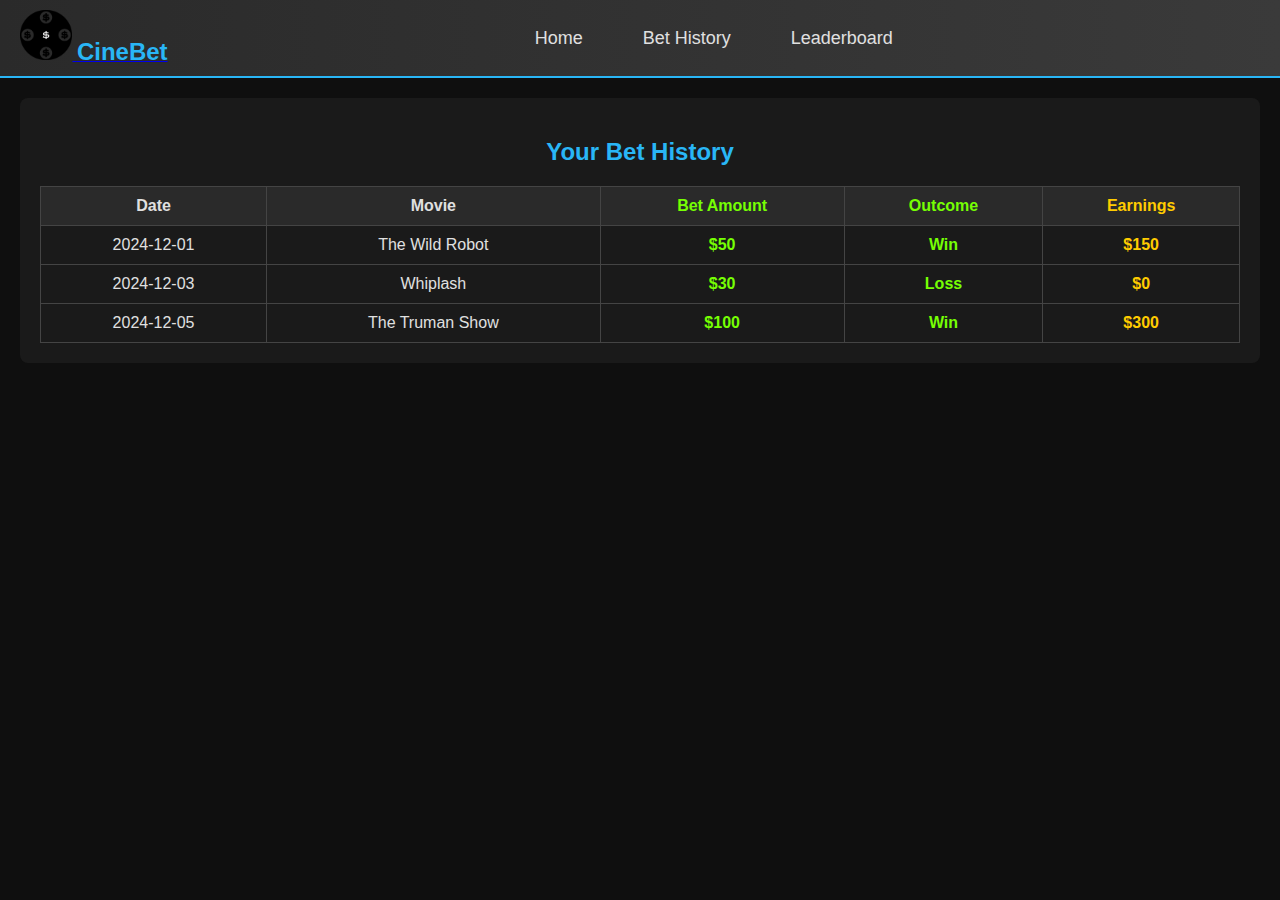
<file: bethistory.html>
<!DOCTYPE html>
<html lang="en">
<head>
    <meta charset="UTF-8">
    <meta name="viewport" content="width=device-width, initial-scale=1.0">
    <title>Bet History</title>
    <link rel="stylesheet" href="styles.css">
</head>
<body>
    <header>
        <div class="logo-container">
            <a href="index.html">
                <img src="images/logo.png" alt="CineBet Logo" class="logo">
                <span class="logo-text">CineBet</span>
            </a>
        </div>
        <nav>
            <ul>
                <li><a href="index.html">Home</a></li>
                <li><a href="bethistory.html">Bet History</a></li>
                <li><a href="leaderboard.html">Leaderboard</a></li>
            </ul>
        </nav>
    </header>
    <main>
        <section class="bethistory">
            <h2>Your Bet History</h2>
            <table>
                <thead>
                    <tr>
                        <th>Date</th>
                        <th>Movie</th>
                        <th>Bet Amount</th>
                        <th>Outcome</th>
                        <th>Earnings</th>
                    </tr>
                </thead>
                <tbody>
                    <tr>
                        <td>2024-12-01</td>
                        <td>The Wild Robot</td>
                        <td>$50</td>
                        <td>Win</td>
                        <td>$150</td>
                    </tr>
                    <tr>
                        <td>2024-12-03</td>
                        <td>Whiplash</td>
                        <td>$30</td>
                        <td>Loss</td>
                        <td>$0</td>
                    </tr>
                    <tr>
                        <td>2024-12-05</td>
                        <td>The Truman Show</td>
                        <td>$100</td>
                        <td>Win</td>
                        <td>$300</td>
                    </tr>
                </tbody>
            </table>
        </section>
    </main>
</body>
</html>
</file>
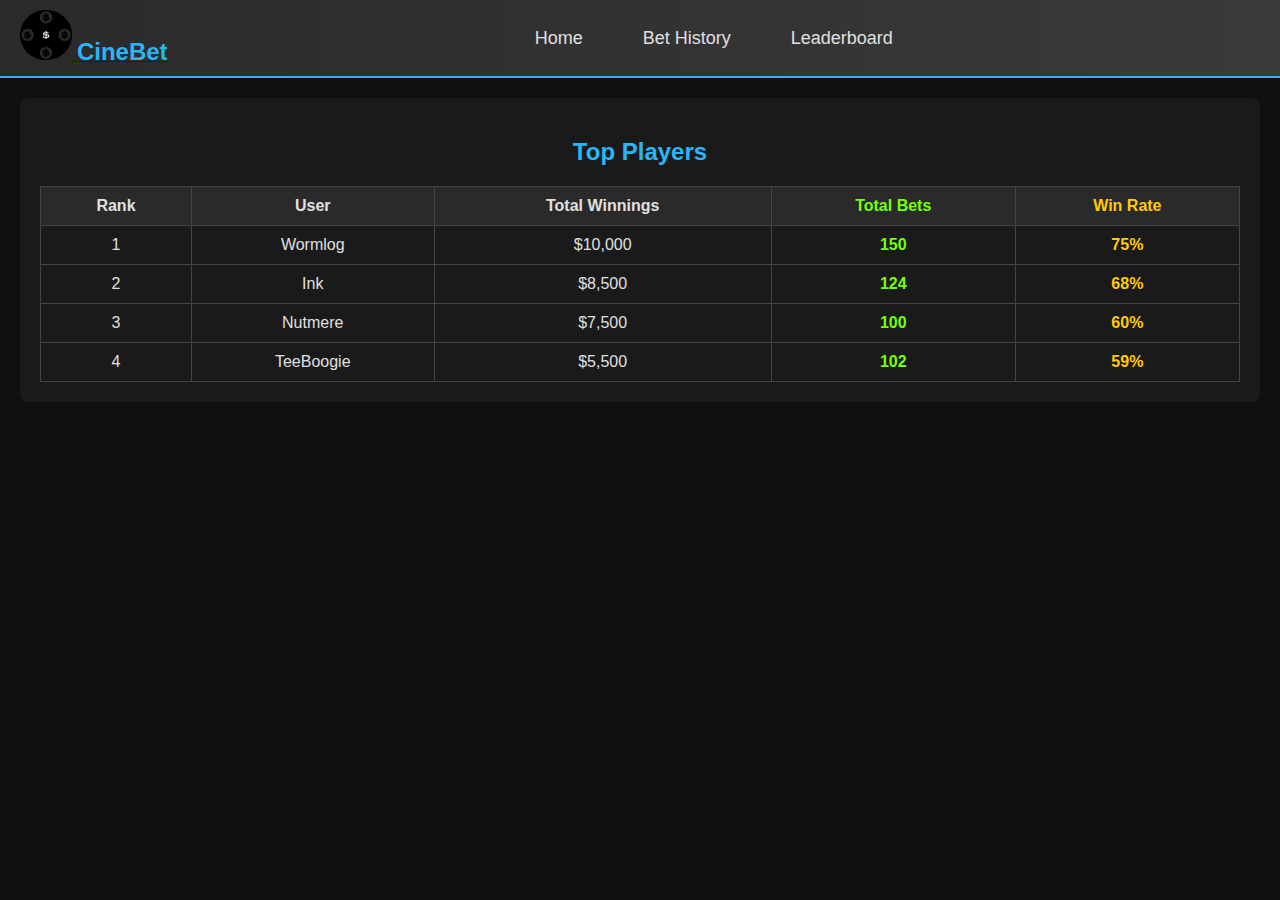
<file: leaderboard.html>
<!DOCTYPE html>
<html lang="en">
<head>
    <meta charset="UTF-8">
    <meta name="viewport" content="width=device-width, initial-scale=1.0">
    <title>Leaderboard</title>
    <link rel="stylesheet" href="styles.css">
</head>
<body>
    <header>
        <div class="logo-container">
            <a href="index.html">
                <img src="images/logo.png" alt="CineBet Logo" class="logo">
                <span class="logo-text">CineBet</span>
            </a>
        </div>
        <nav>
            <ul>
                <li><a href="index.html">Home</a></li>
                <li><a href="bethistory.html">Bet History</a></li>
                <li><a href="leaderboard.html">Leaderboard</a></li>
            </ul>
        </nav>
    </header>
    <main>
        <section class="leaderboard">
            <h2>Top Players</h2>
            <table>
                <thead>
                    <tr>
                        <th>Rank</th>
                        <th>User</th>
                        <th>Total Winnings</th>
                        <th>Total Bets</th> 
                        <th>Win Rate</th>
                    </tr>
                </thead>
                <tbody>
                    <tr>
                        <td>1</td>
                        <td>Wormlog</td>
                        <td>$10,000</td>
                        <td>150</td>
                        <td>75%</td>
                    </tr>
                    <tr>
                        <td>2</td>
                        <td>Ink</td>
                        <td>$8,500</td>
                        <td>124</td>
                        <td>68%</td>
                    </tr>
                    <tr>
                        <td>3</td>
                        <td>Nutmere</td>
                        <td>$7,500</td>
                        <td>100</td>
                        <td>60%</td>
                    </tr>
                    <tr>
                        <td>4</td>
                        <td>TeeBoogie</td>
                        <td>$5,500</td>
                        <td>102</td>
                        <td>59%</td>
                    </tr>
                </tbody>
            </table>
        </section>
    </main>
</body>
</html>
</file>
<file: styles.css>
body {
    font-family: 'Roboto', sans-serif;
    margin: 0;
    padding: 0;
    background-color: #0f0f0f;
    color: #e0e0e0;
    display: flex;
    flex-direction: column;
}

header {
    display: flex;
    justify-content: space-between;
    align-items: center;
    padding: 10px 20px;
    background: linear-gradient(90deg, #2a2a2a, #3a3a3a);
    border-bottom: 2px solid #29b6f6;
}


.logo-container {
    display: flex;
    align-items: center;
    gap: 10px;
}

.logo {
    height: 50px;
    width: auto;
}

.logo-text {
    font-family: 'Roboto', sans-serif;
    color: #29b6f6;
    font-size: 24px;
    font-weight: bold;
}

nav {
    flex: 1;
    display: flex;
    justify-content: center;
    align-items: center;
}

nav ul {
    display: flex;
    list-style: none;
    margin: 0;
    padding: 0;
    gap: 20px;
}

nav ul li a {
    text-decoration: none;
    color: #e0e0e0;
    font-size: 18px;
    padding: 10px 20px;
    border-radius: 5px;
    transition: color 0.3s, background-color 0.3s;
}

nav ul li a:hover,
nav ul li a.active {
    color: #0f0f0f;
    background-color: #29b6f6;
    font-weight: bold;
}

.upcoming-movies {
    padding: 20px;
    text-align: center;
    background: #1a1a1a;
    border-radius: 8px;
    margin: 20px;
}

.upcoming-movies h2 {
    font-size: 28px;
    color: #29b6f6;
    margin-bottom: 20px;
}

.movie-slider {
    display: flex;
    gap: 15px;
    overflow-x: auto;
    scrollbar-width: thin;
    padding: 10px 0;
}

.movie-slider::-webkit-scrollbar {
    height: 8px;
    background-color: #333;
}

.movie-slider::-webkit-scrollbar-thumb {
    background-color: #29b6f6;
    border-radius: 5px;
}

.movie-item img {
    width: 150px;
    height: auto;
    border-radius: 10px;
    transition: transform 0.3s ease, box-shadow 0.3s ease;
}

.movie-item img:hover {
    transform: scale(1.1); 
}

.movie-item p {
    margin-top: 10px;
    font-size: 16px;
    font-weight: bold;
}

.bottom-sections {
    display: flex;
    justify-content: space-between;
    padding: 20px;
    gap: 20px;
}

.bottom-sections > div {
    flex: 1;
    padding: 10px;
    background: #222;
    border-radius: 5px;
}

.movie-grid {
    display: grid;
    grid-template-columns: repeat(auto-fit, minmax(200px, 1fr));
    gap: 20px;
    padding: 20px;
}

.movie-card {
    background: #222;
    color: #fff;
    border-radius: 5px;
    padding: 10px;
    text-align: center;
}

.movie-card img {
    width: 100%;
    border-radius: 5px;
    margin-bottom: 10px;
}

table {
    width: 100%;
    border-collapse: collapse;
    margin: 20px 0;
}

table th, table td {
    border: 1px solid #444;
    padding: 10px;
    text-align: center;
}

table th {
    background: #333;
    color: #fff;
}

table td {
    background: #222;
    color: #fff;
}

table tr:nth-child(even) {
    background: #292929; 
}

table tr:hover {
    background: #444; 
}

.bethistory {
    padding: 20px;
    background: #1a1a1a;
    border-radius: 8px;
    margin: 20px;
    color: #e0e0e0;
    text-align: center;
}

.bethistory h2 {
    text-align: center;
    color: #29b6f6; /* Cyan header color */
    margin-bottom: 20px;
}

.bethistory table {
    width: 100%;
    border-collapse: collapse;
    margin: 0 auto;
}

.bethistory table th,
.bethistory table td {
    border: 1px solid #444;
    padding: 10px;
    text-align: center;
}

.bethistory table th {
    background: #2a2a2a;
    color: #e0e0e0;
    font-weight: bold;
}

.bethistory table td {
    background: #1a1a1a;
    color: #e0e0e0;
}

.bethistory table tr:nth-child(even) {
    background: #292929;
}

.bethistory table tr:hover {
    background: #333;
}

.bethistory table th:nth-child(3),
.bethistory table td:nth-child(3) {
    color: #76ff03; /* Bright green for Bet Amount */
    font-weight: bold;
}

.bethistory table th:nth-child(5),
.bethistory table td:nth-child(5) {
    color: #ffcc00; /* Gold for Earnings */
    font-weight: bold;
}


.recent-winners .winner {
    text-align: center;
    margin-bottom: 20px;
}

.recent-winners .winner img {
    width: 150px;
    height: auto;
    border-radius: 5px;
    box-shadow: 0px 4px 6px rgba(0, 0, 0, 0.5);
}

.recent-winners .winner p {
    margin-top: 10px;
    font-size: 16px;
    color: #fff;
}

.recent-winners .winner .tomatometer {
    color: #d32f2f;
    font-weight: bold;
}

.recent-winners .winner .popcorn-meter {
    color: #ffa726;
    font-weight: bold;
}

.popular-bets .bet-grid {
    display: grid;
    grid-template-columns: repeat(2, 1fr);
    gap: 20px;
    justify-items: center;
    padding: 20px 0;
}

.popular-bets, .recent-winners {
    border: 2px solid #29b6f6; 
    border-radius: 8px;
    padding: 10px;
    margin: 10px;
    box-shadow: 0 4px 8px rgba(41, 182, 246, 0.3);
}

.popular-bets .bet-grid, .recent-winners .winner {
    padding: 10px;
}

.popular-bets .bet-item {
    text-align: center;
    background: #1a1a1a;
    padding: 15px;
    border-radius: 8px;
    border: 1px solid #29b6f6;
    transition: transform 0.3s, box-shadow 0.3s;
    box-shadow: 0 4px 8px rgba(0, 0, 0, 0.3);
}

.popular-bets .bet-item:hover {
    transform: scale(1.05);
    box-shadow: 0 6px 12px rgba(41, 182, 246, 0.7);
}

.popular-bets .bet-item img {
    width: 140px;
    height: auto;
    border-radius: 8px;
    margin-bottom: 10px;
}

.popular-bets .bet-item p {
    margin: 5px 0;
    font-size: 16px;
}

.popular-bets .bet-item .bets-count {
    font-weight: bold;
    color: #29b6f6;
}
.popular-bets .bet-item p {
    margin-top: 10px;
    font-size: 16px;
    color: #fff;
}

.popular-bets .bet-item .bets-count {
    font-weight: bold;
    color: gold;
}

.popular-bets .bet-item .wagered-amount {
    font-weight: bold;
    color: #76ff03;
    font-size: 14px;
}

.active-bets {
    padding: 20px;
    background: #1a1a1a;
    border-radius: 8px;
    text-align: center;
    border: 1px solid #29b6f6;
}

.active-bets .bet-item:hover {
    transform: scale(1.05);
    box-shadow: 0 6px 12px rgba(41, 182, 246, 0.7);
}

.active-bets .bet-item {
    display: flex;
    flex-direction: column;
    align-items: center;
    background: #212121;
    padding: 15px;
    border-radius: 8px;
    box-shadow: 0 4px 8px rgba(0, 0, 0, 0.3);
    transition: transform 0.3s;
}

.active-bets .bet-item img {
    width: 140px;
    height: auto;
    border-radius: 8px;
    margin-bottom: 10px;
}

.active-bets .bet-item p {
    margin: 5px 0;
    font-size: 16px;
}

.active-bets .bet-item p strong {
    color: #29b6f6;
}

.leaderboard {
    padding: 20px;
    background: #1a1a1a;
    border-radius: 8px;
    margin: 20px;
    color: #e0e0e0;
}

.leaderboard h2 {
    text-align: center;
    color: #29b6f6; /* Cyan header */
    margin-bottom: 20px;
}

table {
    width: 100%;
    border-collapse: collapse;
    margin: 0 auto;
}

table th, table td {
    border: 1px solid #444;
    padding: 10px;
    text-align: center;
}

table th {
    background: #2a2a2a;
    color: #e0e0e0;
    font-weight: bold;
}

table td {
    background: #1a1a1a;
    color: #e0e0e0;
}

table tr:nth-child(even) {
    background: #292929;
}

table tr:hover {
    background: #333;
}

table th:nth-child(4), table td:nth-child(4) {
    color: #76ff03;
    font-weight: bold;
}

table th:nth-child(5), table td:nth-child(5) {
    color: #ffcc00;
    font-weight: bold;
}


@media (max-width: 768px) {
    nav ul {
        flex-direction: column; 
        gap: 10px; 
    }

    header {
        flex-direction: column; 
        align-items: flex-start; 
    }
}
</file>
